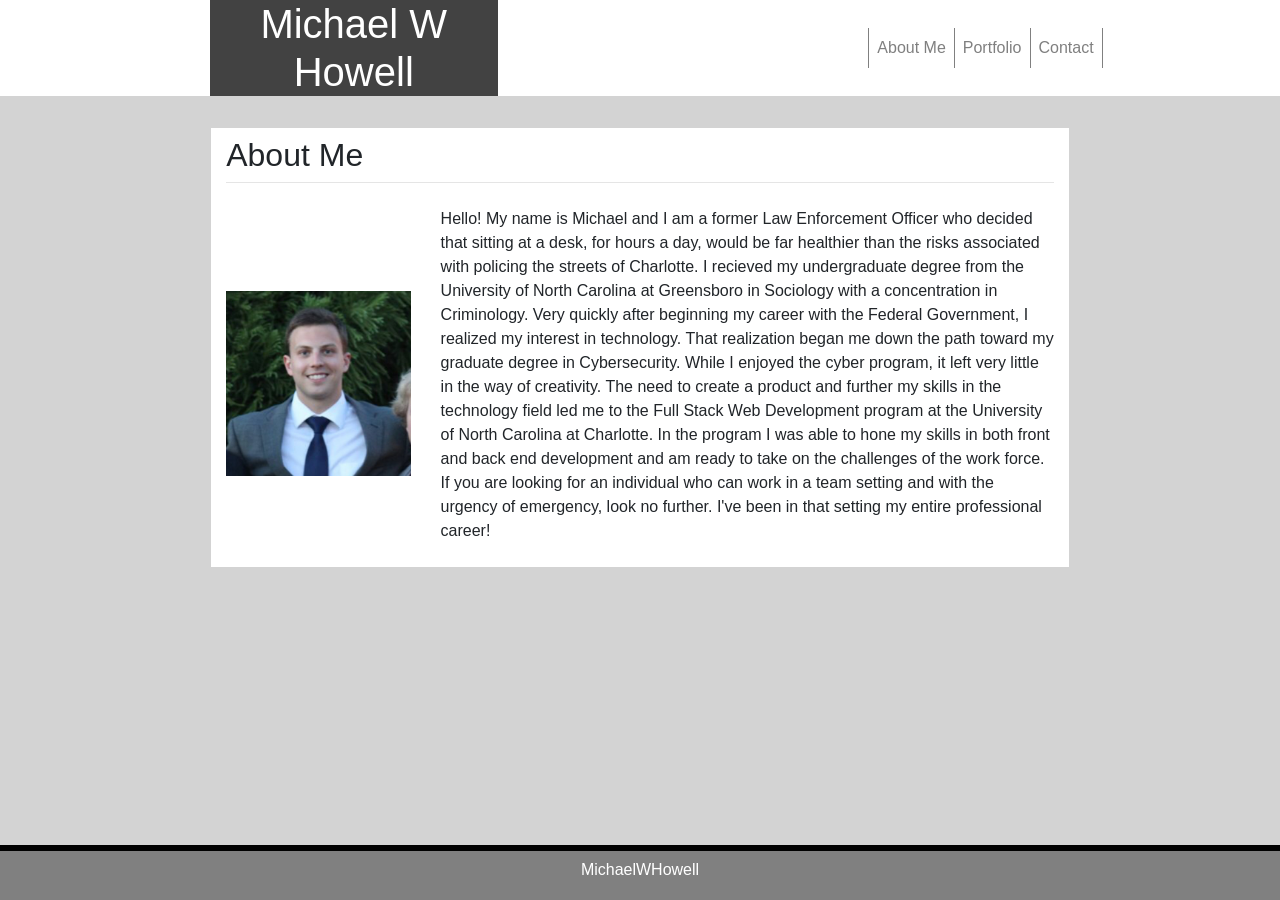
<file: index.html>
<!DOCTYPE html>
<html lang="en">

<head>
    <meta charset="UTF-8">
    <meta name="viewport" content="width=device-width, initial-scale=1.0">
    <meta http-equiv="X-UA-Compatible" content="ie=edge">
    <title>Document</title>
    <link rel="stylesheet" href="https://stackpath.bootstrapcdn.com/bootstrap/4.1.3/css/bootstrap.min.css" integrity="sha384-MCw98/SFnGE8fJT3GXwEOngsV7Zt27NXFoaoApmYm81iuXoPkFOJwJ8ERdknLPMO"
        crossorigin="anonymous">
    <link rel="stylesheet" href="assets/css/bootstrapstyle.css">
</head>


<body>
    <!--Navbar-->
    <nav class="navbar navbar-expand-md navbar-light bg-white sticky-top">
        <div class="container-fluid" id="navcontainer">

            <div class="michaeldiv col-xs-0 col-sm-0 col-md-0 col-lg-0 col-xl-1">

            </div>

            <div class="michaeldiv col-xs-12 col-sm-12 col-md-6 col-lg-6 col-xl-3">
                <h1 class="ml-auto">Michael W Howell</h1>
            </div>

            <div class="michaeldiv col-xs-0 col-sm-0 col-md-1 col-lg-1 col-xl-2">

            </div>

            <button class="navbar-toggler" type="button" data-toggle="collapse" data-target="#navbarResponsive">
                <span class="navbar-toggler-icon"></span>
            </button>
            <div class="collapse navbar-collapse col-xs-12 col-sm-12 col-md-5 col-lg-5 col-xl-4" id="navbarResponsive">
                <ul class="navbar-nav">
                    <li class="nav-item">
                        <a class="nav-link" id="nav-link1" href="index.html">About Me</a>
                    </li>
                    <li class="nav-item">
                        <a class="nav-link" id="nav-link2" href="portfolio.html">Portfolio</a>
                    </li>
                    <li class="nav-item">
                        <a class="nav-link" id="nav-link3" href="contact.html">Contact</a>
                    </li>
                </ul>
            </div>
        </div>
    </nav>

    <!--Title-->
    <div class="container">
        <div class="row" id="title">
            <div class="col-xs-12 col-sm-12 col-md-8 col-lg-8 col-xl-8">
                <h2>About Me</h2>
            </div>
        </div>
        <hr class="light" id="divide">
    </div>


    <!--Content-->
    <div class="container">
        <div class="row" id="aboutme">
            <div class="headshot col-xs-12 col-sm-12 col-md-6 col-lg-4 col-xl-3">
                <img src="assets/images/headshot.png" class="img-fluid" alt="#" id="headshot">
            </div>
            <div class="col-xs-12 col-sm-12 col-md-6 col-lg-8 col-xl-9">
                <p>Hello! My name is Michael and I am a former Law Enforcement Officer who decided that sitting at a
                    desk,
                    for hours a day, would be far healthier than the risks associated with policing the streets of
                    Charlotte. I recieved my undergraduate degree from the University of North Carolina at Greensboro
                    in
                    Sociology with a concentration in Criminology. Very quickly after beginning my career with the
                    Federal
                    Government, I realized my interest in technology. That realization began me down the path toward my
                    graduate degree in Cybersecurity. While I enjoyed the cyber program, it left very little in the way
                    of
                    creativity. The need to create a product and further my skills in the technology field led me to
                    the
                    Full Stack Web Development program at the University of North Carolina at Charlotte. In the program
                    I
                    was able to hone my skills in both front and back end development and am ready to take on the
                    challenges of the work force. If you are looking for an individual who can work in a team setting
                    and
                    with the urgency of emergency, look no further. I've been in that setting my entire professional
                    career!</p>
            </div>
        </div>
    </div>

    <!--Footer-->
    <footer class="fixed-bottom">
        <div class="container-fluid">
            <div class="row text-center" id="foot">
                <div class="col-12">
                    <br>
                    MichaelWHowell
                </div>
            </div>
        </div>
    </footer>

</body>

</html>
</file>
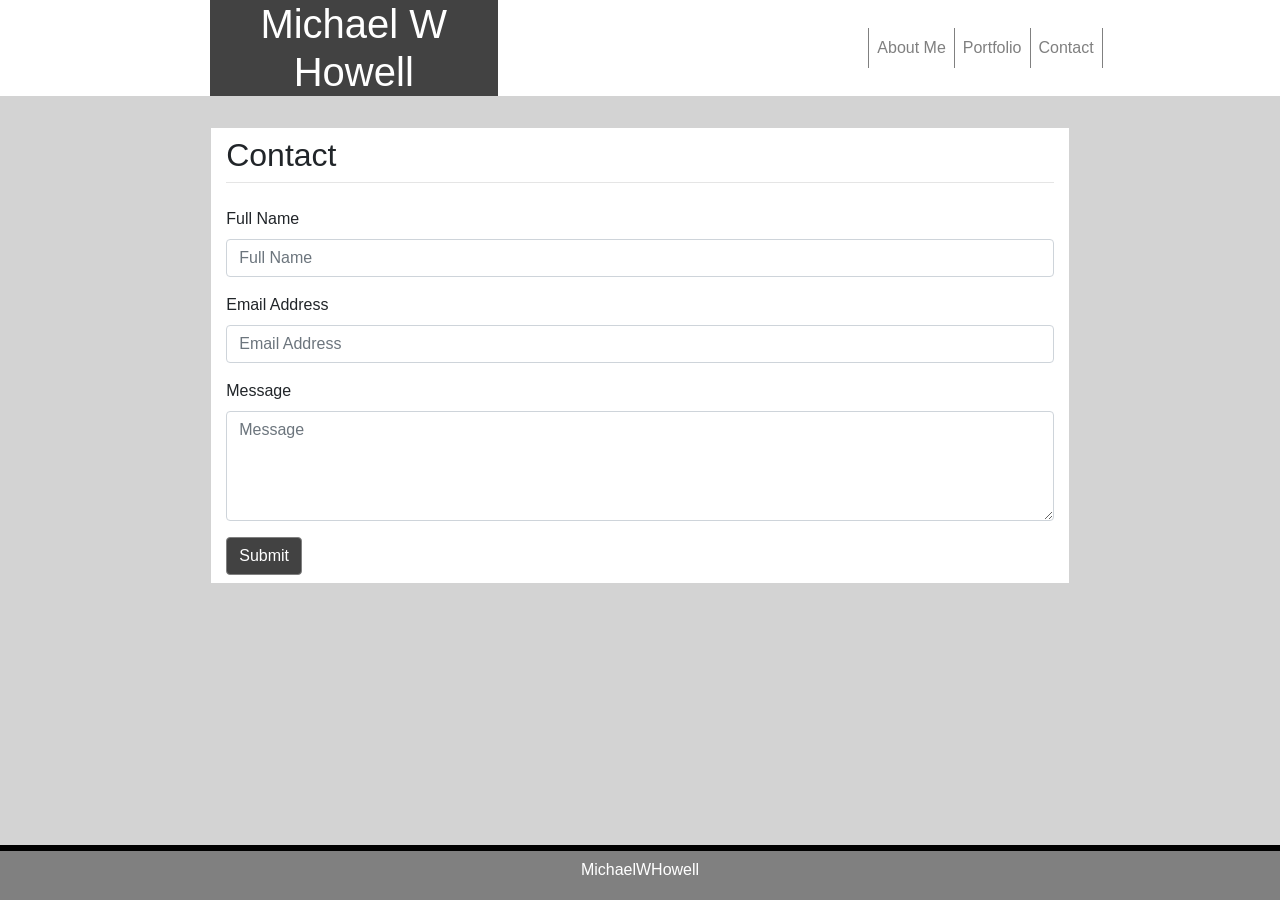
<file: contact.html>
<!DOCTYPE html>
<html lang="en">

<head>
    <meta charset="UTF-8">
    <meta name="viewport" content="width=device-width, initial-scale=1.0">
    <meta http-equiv="X-UA-Compatible" content="ie=edge">
    <title>Document</title>
    <link rel="stylesheet" href="https://stackpath.bootstrapcdn.com/bootstrap/4.1.3/css/bootstrap.min.css" integrity="sha384-MCw98/SFnGE8fJT3GXwEOngsV7Zt27NXFoaoApmYm81iuXoPkFOJwJ8ERdknLPMO"
        crossorigin="anonymous">
    <link rel="stylesheet" href="assets/css/bootstrapstyle.css">
</head>


<body>
    <!--Navbar-->
    <nav class="navbar navbar-expand-md navbar-light bg-white sticky-top">
        <div class="container-fluid" id="navcontainer">

            <div class="michaeldiv col-xs-0 col-sm-0 col-md-0 col-lg-0 col-xl-1">

            </div>

            <div class="michaeldiv col-xs-12 col-sm-12 col-md-6 col-lg-6 col-xl-3">
                <h1 class="ml-auto">Michael W Howell</h1>
            </div>

            <div class="michaeldiv col-xs-0 col-sm-0 col-md-1 col-lg-1 col-xl-2">

            </div>

            <button class="navbar-toggler" type="button" data-toggle="collapse" data-target="#navbarResponsive">
                <span class="navbar-toggler-icon"></span>
            </button>
            <div class="collapse navbar-collapse col-xs-12 col-sm-12 col-md-5 col-lg-5 col-xl-4" id="navbarResponsive">
                <ul class="navbar-nav">
                    <li class="nav-item">
                        <a class="nav-link" id="nav-link1" href="index.html">About Me</a>
                    </li>
                    <li class="nav-item">
                        <a class="nav-link" id="nav-link2" href="portfolio.html">Portfolio</a>
                    </li>
                    <li class="nav-item">
                        <a class="nav-link" id="nav-link3" href="contact.html">Contact</a>
                    </li>
                </ul>
            </div>
        </div>
    </nav>

    <!--Title-->
    <div class="container">
        <div class="row" id="title">
            <div class="col-xs-12 col-sm-12 col-md-8 col-lg-8 col-xl-8">
                <h2>Contact</h2>
            </div>
        </div>
        <hr class="light" id="divide">
    </div>

    <!--Content-->
    <div class="container">
        <form>
            <div class="form-group">
                <label for="formGroupExampleInput">Full Name</label>
                <input type="text" class="form-control" id="formGroupFullName" placeholder="Full Name">
            </div>
            <div class="form-group">
                <label for="formGroupExampleInput2">Email Address</label>
                <input type="text" class="form-control" id="formGroupEmailAddress" placeholder="Email Address">
            </div>
            <div class="form-group">
                <label for="formGroupExampleInput2">Message</label>
                <textarea class="form-control" id="formGroupMessage" rows="4" placeholder="Message"></textarea>
            </div>
            <button type="submit" class="btn btn-secondary">Submit</button>
        </form>
    </div>



    <!--Footer-->
    <footer class="fixed-bottom">
        <div class="container-fluid">
            <div class="row text-center" id="foot">
                <div class="col-12">
                    <br>
                    MichaelWHowell
                </div>
            </div>
        </div>
    </footer>
</file>
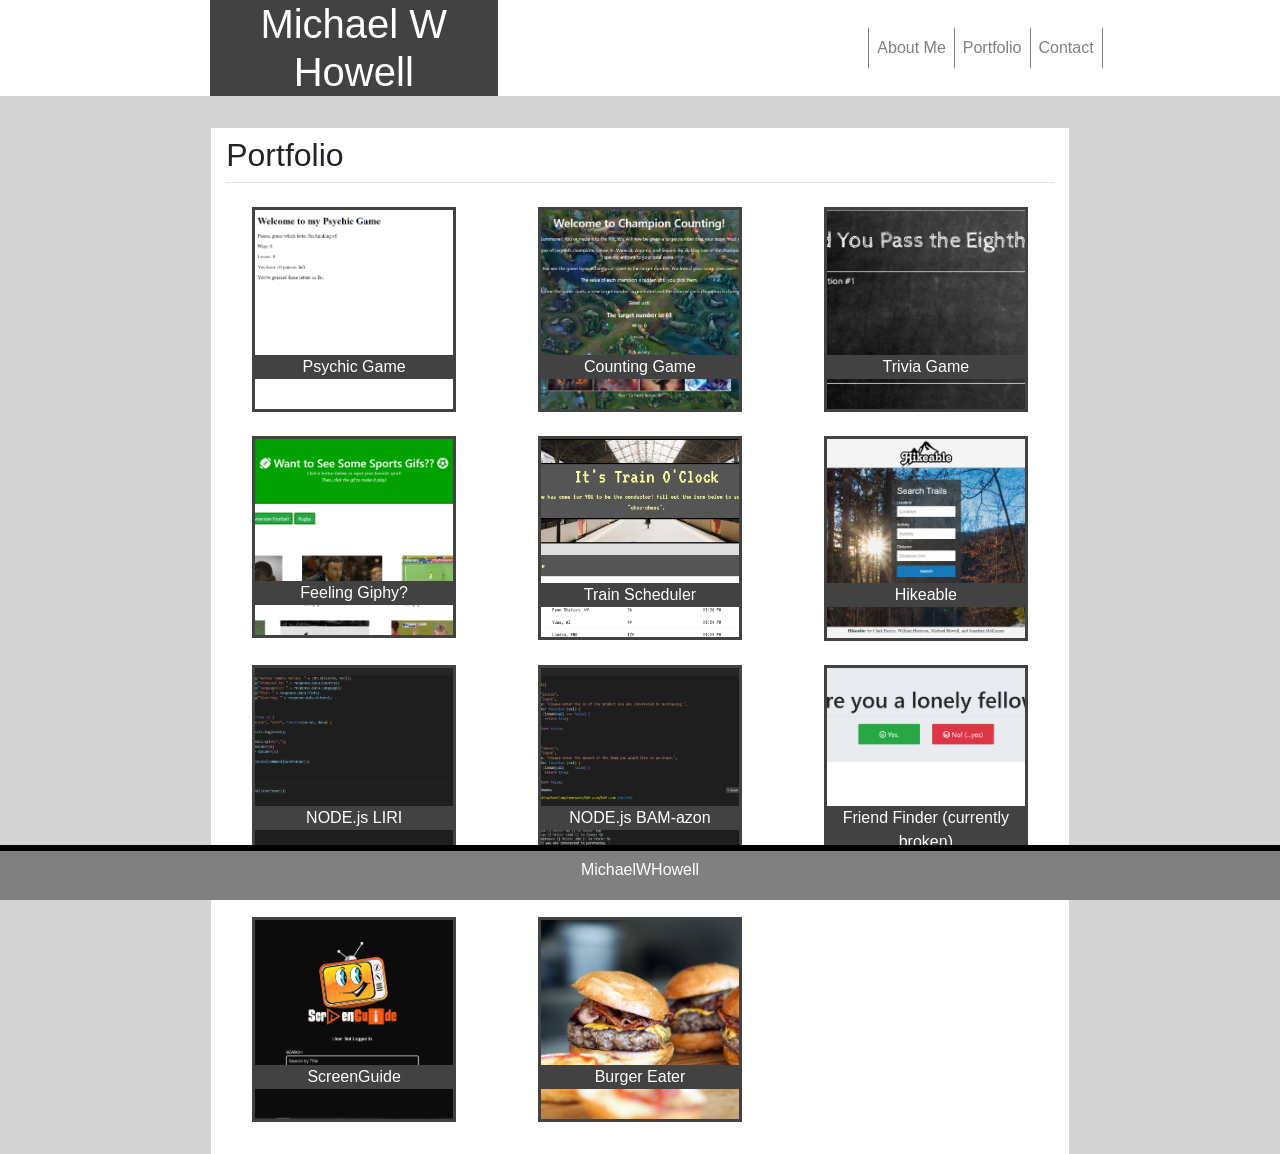
<file: portfolio.html>
<!DOCTYPE html>
<html lang="en">

<head>
    <meta charset="UTF-8">
    <meta name="viewport" content="width=device-width, initial-scale=1.0">
    <meta http-equiv="X-UA-Compatible" content="ie=edge">
    <title>Michael W Howell Portfolio</title>
    <link rel="stylesheet" href="https://stackpath.bootstrapcdn.com/bootstrap/4.1.3/css/bootstrap.min.css" integrity="sha384-MCw98/SFnGE8fJT3GXwEOngsV7Zt27NXFoaoApmYm81iuXoPkFOJwJ8ERdknLPMO"
        crossorigin="anonymous">
    <link rel="stylesheet" href="assets/css/bootstrapstyle.css">
</head>


<body>
    <!--Navbar-->
    <nav class="navbar navbar-expand-md navbar-light bg-white sticky-top">
        <div class="container-fluid" id="navcontainer">

            <div class="michaeldiv col-xs-0 col-sm-0 col-md-0 col-lg-0 col-xl-1">

            </div>

            <div class="michaeldiv col-xs-12 col-sm-12 col-md-6 col-lg-6 col-xl-3">
                <h1 class="ml-auto">Michael W Howell</h1>
            </div>

            <div class="michaeldiv col-xs-0 col-sm-0 col-md-1 col-lg-1 col-xl-2">

            </div>

            <button class="navbar-toggler" type="button" data-toggle="collapse" data-target="#navbarResponsive">
                <span class="navbar-toggler-icon"></span>
            </button>
            <div class="collapse navbar-collapse col-xs-12 col-sm-12 col-md-5 col-lg-5 col-xl-4" id="navbarResponsive">
                <ul class="navbar-nav">
                    <li class="nav-item">
                        <a class="nav-link" id="nav-link1" href="index.html">About Me</a>
                    </li>
                    <li class="nav-item">
                        <a class="nav-link" id="nav-link2" href="portfolio.html">Portfolio</a>
                    </li>
                    <li class="nav-item">
                        <a class="nav-link" id="nav-link3" href="contact.html">Contact</a>
                    </li>
                </ul>
            </div>
        </div>
    </nav>

    <!--Title-->
    <div class="container">
        <div class="row" id="title">
            <div class="col-xs-12 col-sm-12 col-md-8 col-lg-8 col-xl-8">
                <h2>Portfolio</h2>
            </div>
        </div>
        <hr class="light" id="divide">
    </div>

    <!--Content-->
    <div class="container" id="portfolioContainer">
        <div class="row" align="center">
            <a href="https://mwh1717.github.io/Psychic-Game/">
                <div class="col-xs-12 col-sm-12 col-md-4 col-lg-4 col-xl-4">
                    <img class="placehold" src="assets/images/psychicGame.PNG">
            </a>
            <p class="inside">Psychic Game</p>
        </div></a>
        <div class="col-xs-12 col-sm-12 col-md-4 col-lg-4 col-xl-4">
            <a href="https://mwh1717.github.io/Counting-Game/"><img class="placehold" src="assets/images/countingGame.PNG"></a>
            <p class="inside">Counting Game</p>
        </div>
        <div class="col-xs-12 col-sm-12 col-md-4 col-lg-4 col-xl-4">
            <a href="https://mwh1717.github.io/Timer-Quiz/"><img class="placehold" src="assets/images/timerGame.PNG"></a>
            <p class="inside">Trivia Game</p>
        </div>
    </div>
    <div class="row" align="center">
        <div class="col-xs-12 col-sm-12 col-md-4 col-lg-4 col-xl-4">
            <a href="https://mwh1717.github.io/feelingGiphy/"><img class="placehold" src="assets/images/giphyGame.PNG"></a>
            <p class="inside">Feeling Giphy?</p>
        </div>
        <div class="col-xs-12 col-sm-12 col-md-4 col-lg-4 col-xl-4">
            <a href="https://mwh1717.github.io/trainScheduler/"><img class="placehold" src="assets/images/train.PNG"></a>
            <p class="inside">Train Scheduler</p>
        </div>
        <div class="col-xs-12 col-sm-12 col-md-4 col-lg-4 col-xl-4">
            <a href="https://mwh1717.github.io/outdoor-application/index.html"><img class="placehold" src="assets/images/hike.PNG"></a>
            <p class="inside">Hikeable</p>
        </div>
    </div>
    <div class="row" align="center">
        <div class="col-xs-12 col-sm-12 col-md-4 col-lg-4 col-xl-4">
            <a href="https://github.com/mwh1717/LIRI"><img class="placehold" src="assets/images/LIRI.PNG"></a>
            <p class="inside">NODE.js LIRI</p>
        </div>
        <div class="col-xs-12 col-sm-12 col-md-4 col-lg-4 col-xl-4">
            <a href="https://github.com/mwh1717/BAM-azon"><img class="placehold" src="assets/images/BAM.PNG"></a>
            <p class="inside">NODE.js BAM-azon</p>
        </div>
        <div class="col-xs-12 col-sm-12 col-md-4 col-lg-4 col-xl-4">
            <a href="https://damp-reaches-34098.herokuapp.com/"><img class="placehold" src="assets/images/friendFinder.PNG"></a>
            <p class="inside">Friend Finder (currently broken)</p>
        </div>
    </div>
    <div class="row" align="center">
        <div class="col-xs-12 col-sm-12 col-md-4 col-lg-4 col-xl-4">
            <a href="https://enigmatic-bastion-23953.herokuapp.com/"><img class="placehold" src="assets/images/screenguide.PNG"></a>
            <p class="inside">ScreenGuide</p>
        </div>
        <div class="col-xs-12 col-sm-12 col-md-4 col-lg-4 col-xl-4">
            <a href="https://secret-hamlet-69264.herokuapp.com/"><img class="placehold" src="assets/images/niklas-rhose-14304-unsplash.jpg"></a>
            <p class="inside">Burger Eater</p>
        </div>
    </div>

    </div>

    <!--Footer-->
    <footer class="fixed-bottom">
        <div class="container-fluid">
            <div class="row text-center" id="foot">
                <div class="col-12">
                    <br>
                    MichaelWHowell
                </div>
            </div>
        </div>
    </footer>
</file>
<file: assets/css/bootstrapstyle.css>
html, body {
    height: 100%;
    width: 100%;
    background-color: lightgrey;
}

.navbar {
    padding: 0;
    margin: 0;
}

#navcontainer {
    padding: 0;
}

#nav-link1 {
    border-left: 1px solid grey;
}

#nav-link2 {
    border-left: 1px solid grey;
    border-right: 1px solid grey;
}

#nav-link3 {
    border-right: 1px solid grey;
}

.michaeldiv {
    padding: 0;
}

h1 {
    width: 90%;
    background-color: rgb(66, 66, 66);
    color: white;
    text-align: center;
    margin-bottom: 0;
}

.container {
    width: 67%;
    background-color: white;
    padding-bottom: .5rem;
}

#title {
    margin-top: 2rem;
    margin-bottom: 0;
    background-color: white;
    padding-top: .5rem;
}

h2 {
    margin-bottom: 0;
    padding-bottom: .5rem;
}

#divide {
    padding-bottom: 1rem;
    margin-top: 0;
    margin-bottom: 0;
}

.headshot {
    align-content: center;
}

#headshot {
    max-height: auto;
    max-width: 100%;
}

.placehold {
    width: 80%;
    height: auto;
    border: 3px solid rgb(66, 66, 66);
}

a {
    color: white;
    text-decoration: none;
}

a:hover {
    color: lightgrey;
    text-decoration: none;
}

.inside {
    position: relative;
    bottom: 25%;
    color: white;
    background-color: rgb(66, 66, 66);
    width: 80%;
    margin-bottom: 0;
}

#formGroupMessage {
    margin-bottom: .5rem;
}

.btn-secondary {
    background-color: rgb(66, 66, 66);
    color: white;
    border-color: grey;
}

#foot {
    height: 55px;
    border-top: 6px solid black;
    background-color: grey;
    color: white;
    line-height: 80%;
}

#portfolioContainer {
    margin-bottom: 5%;
}



/*MEDIA QUERY*/

@media only screen and (max-width: 576px) {
    .container {
        margin-left: 0;
        margin-right: 0;
        width: 100%;
        padding-bottom: 3rem;
    }

    h1 {
        width: 100%;
    }
}

@media only screen and (max-width: 1024px) {
    h1 {
        width: 75%;
    }

    .container {
        width: 75%;
    }
}

@media only screen and (max-width: 991px) {
    h1 {
        width: 100%;
    }

    .container {
        width: 100%;
    }
}
</file>
